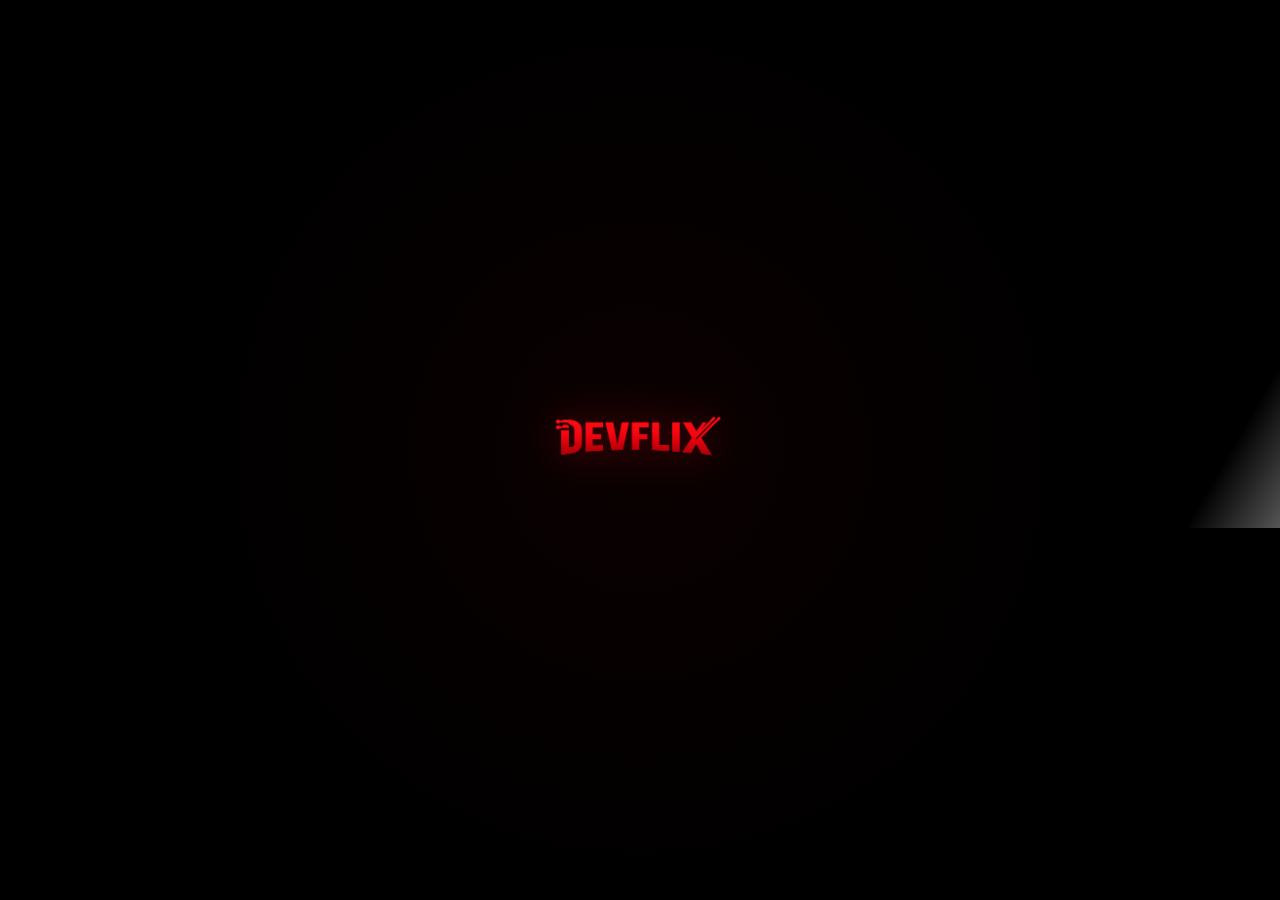
<file: index.html>
<!DOCTYPE html>
<html lang="pt-br">
<head>
    <meta charset="UTF-8">
    <meta name="viewport" content="width=device-width, initial-scale=1.0">
    <meta name="description" content="Selecione um perfil para começar a assistir na Netflix">
    <title>Devflix - Selecione seu perfil</title>
    <link rel="stylesheet" href="style.css">
</head>
<body>

    <!-- SPLASH SCREEN / ABERTURA -->
    <div id="splash">
    <div class="logo-wrapper">
        <img src="assets/logo.png" alt="DEVFLIX Logo" class="splash-logo">
        <div class="light-sweep"></div>
    </div>
    </div>

    <!-- Botão fixo no topo direito, fora do fluxo da página para não deslocar o conteúdo -->
    <button id="theme-toggle" aria-label="Alternar tema">Modo Claro</button>

    <main>
        <header>
            <h1>Quem está assistindo?</h1>
        </header>

        <section aria-label="Perfis disponíveis">
            <nav class="profiles">
                <ul>
                    <li>
                        <a href="catalogo/catalogo.html" class="profile" data-name="Dante" data-img="../assets/perfil-1.png">
                            <figure>
                                <img src="assets/perfil-1.png" alt="Homem de pele parda de cabelo curto sorrido">
                                <figcaption>
                                    <span class="profile-name">Dante</span>
                                    <span class="profile-role">O Estrategista</span>
                                </figcaption>
                            </figure>
                        </a>
                    </li>
                    <li>
                        <a href="catalogo/catalogo.html" class="profile" data-name="Julia" data-img="../assets/perfil-2.png">
                            <figure>
                                <img src="assets/perfil-2.png" alt="Mulher de pele branca de cabelo longo sorrindo">
                                <figcaption>
                                    <span class="profile-name">Júlia</span>
                                    <span class="profile-role">A criativa</span>
                                </figcaption>
                            </figure>
                        </a>
                    </li>
                    <li>
                        <a href="catalogo/catalogo.html" class="profile" data-name="Kevyn" data-img="../assets/perfil-3.png">
                            <figure>
                                <img src="assets/perfil-3.png" alt="Homem de pele branca de cabelo curto cacheado sorrindo">
                                <figcaption>
                                    <span class="profile-name">Kevyn</span>
                                    <span class="profile-role">O Dev</span>
                                </figcaption>
                            </figure>
                        </a>
                    </li>
                    <li>
                        <a href="catalogo/catalogo.html" class="profile" data-name="Thomaz" data-img="../assets/perfil-4.png">
                            <figure>
                                <img src="assets/perfil-4.png" alt="Rapaz de pele branca e cabelo cacheado">
                                <figcaption>
                                    <span class="profile-name">Thomaz</span>
                                    <span class="profile-role">O cliente</span>
                                </figcaption>
                            </figure>
                        </a>
                    </li>
                </ul>
            </nav>
        </section>
    </main>

    <script>
        const btn = document.getElementById('theme-toggle');

        const savedTheme = localStorage.getItem('theme');
        if (savedTheme === 'light') {
            document.body.classList.add('light-mode');
            btn.textContent = 'Modo Escuro';
            btn.classList.add('light-active');
        }

        btn.addEventListener('click', () => {
            document.body.classList.toggle('light-mode');
            const isLight = document.body.classList.contains('light-mode');
            localStorage.setItem('theme', isLight ? 'light' : 'dark');
            btn.textContent = isLight ? 'Modo Escuro' : 'Modo Claro';
            btn.classList.toggle('light-active', isLight);
        });
    </script>
    <script src="js/index.js"></script>
</body>
</html>
</file>
<file: style.css>
/* Reset e variáveis */
* {
    /* Remove todas as margens padrão dos elementos HTML */ margin: 0;
    /* Remove todos os preenchimentos padrão dos elementos HTML */ padding: 0;
    /* Faz com que padding e border sejam incluídos na largura e altura total do elemento */ box-sizing: border-box;
}

:root {
    /* Define a cor preta usada no fundo da página no tema Netflix */ --netflix-black: #141414;
    /* Define a cor cinza escuro usada nas figuras dos perfis no tema Netflix */ --netflix-dark-gray: #2c2c2c;
    /* Define a cor vermelha usada nos elementos de destaque, como hover e foco, no tema Netflix */ --netflix-red: #e50914;
    /* Define a cor branca usada no texto e bordas no tema Netflix */ --netflix-white: #ffffff;
    /* Define a cor cinza usada no tema Netflix */ --netflix-gray: #808080;
    /* Define a cor cinza claro usada no tema Netflix */ --netflix-light-gray: #b3b3b3;
    /* Define a cor da sombra com transparência usada no tema Netflix */ --shadow-color: rgba(0, 0, 0, 0.8);
}

/* Define as cores do tema claro aplicadas quando a classe .light-mode está no body */
body.light-mode {
    /* Substitui o fundo preto pelo branco no tema claro */ --netflix-black: #f4f4f4;
    /* Substitui o cinza escuro por cinza claro nas figuras no tema claro */ --netflix-dark-gray: #e0e0e0;
    /* Substitui o branco pelo preto no texto e bordas no tema claro */ --netflix-white: #141414;
    /* Mantém o vermelho igual nos dois temas */ --netflix-red: #e50914;
}

/* Corpo da página */
body {
    /* Define a família de fontes para o corpo da página, priorizando Helvetica Neue */ font-family: 'Helvetica Neue', Helvetica, Arial, sans-serif;
    /* Define a cor de fundo do corpo da página como preto */ background-color: var(--netflix-black);
    /* Define a cor do texto no corpo da página como branco */ color: var(--netflix-white);
    /* Define a altura mínima do corpo da página como 100% da altura da viewport */ min-height: 100vh;
    /* Usa flexbox para o layout do corpo da página */ display: flex;
    /* Centraliza os itens verticalmente no corpo da página */ align-items: center;
    /* Centraliza os itens horizontalmente no corpo da página */ justify-content: center;
    /* Adiciona preenchimento de 20px em todos os lados do corpo da página */ padding: 20px;
    /* Adiciona transição suave ao trocar entre os temas claro e escuro */ transition: background-color 0.4s ease, color 0.4s ease;
}

/* Botão de alternância de tema — fixo no topo direito da página */
#theme-toggle {
    /* Fixa o botão na tela independentemente da rolagem da página */ position: fixed;
    /* Posiciona o botão a 24px do topo da viewport */ top: 24px;
    /* Posiciona o botão a 24px da direita da viewport */ right: 24px;
    /* Remove a borda padrão do botão */ border: none;
    /* Define o raio da borda para deixar o botão com cantos arredondados */ border-radius: 50px;
    /* Define o preenchimento interno do botão */ padding: 10px 22px;
    /* Define o tamanho da fonte do botão */ font-size: 0.9rem;
    /* Define o peso da fonte do botão como semi-negrito */ font-weight: 600;
    /* Define a cor do texto do botão como branco */ color: #ffffff;
    /* Aplica o degradê escuro padrão do modo escuro — vermelho escuro para vermelho vivo */ background: linear-gradient(135deg, #7b0d0d, #e50914);
    /* Muda o cursor para mão ao passar sobre o botão */ cursor: pointer;
    /* Garante que o botão fique acima de todos os outros elementos da página */ z-index: 1000;
    /* Adiciona sombra ao botão para destacá-lo do fundo */ box-shadow: 0 4px 15px rgba(229, 9, 20, 0.4);
    /* Adiciona transição suave para todas as propriedades visuais do botão */ transition: all 0.3s ease;
    /* Remove o contorno padrão do botão */ outline: none;
    /* Define o espaçamento entre as letras do botão */ letter-spacing: 0.03em;
}

/* Estado do botão quando o tema claro está ativo — degradê mais suave e claro */
#theme-toggle.light-active {
    /* Aplica degradê claro ao botão no modo claro — cinza médio para vermelho suave */ background: linear-gradient(135deg, #831010, #c0392b);
    /* Ajusta a sombra do botão para combinar com o degradê do tema claro */ box-shadow: 0 4px 15px rgba(192, 57, 43, 0.35);
    /* Mantém o texto branco no botão do tema claro */ color: #ffffff;
}

/* Efeito ao passar o mouse sobre o botão */
#theme-toggle:hover {
    /* Aumenta ligeiramente o botão no hover para dar feedback visual */ transform: scale(1.05);
    /* Intensifica a sombra do botão no hover */ box-shadow: 0 6px 20px rgba(229, 9, 20, 0.6);
}

/* Efeito ao clicar no botão */
#theme-toggle:active {
    /* Reduz levemente o botão ao clicar para simular o pressionamento */ transform: scale(0.97);
}

/* Container principal */
main {
    /* Define a largura máxima do container principal */ max-width: 1200px;
    /* Faz o container principal ocupar 100% da largura disponível até o máximo */ width: 100%;
    /* Centraliza o texto dentro do container principal */ text-align: center;
}

/* Cabeçalho */
header {
    /* Adiciona margem inferior de 3rem ao cabeçalho */ margin-bottom: 3rem;
}

h1 {
    /* Define o tamanho da fonte do título h1 */ font-size: 3.5rem;
    /* Define o peso da fonte do título h1 como normal */ font-weight: 400;
    /* Adiciona margem inferior de 0.5rem ao título h1 */ margin-bottom: 0.5rem;
    /* Define o espaçamento entre letras do título h1 */ letter-spacing: -0.02em;
}

/* Navegação de perfis — apenas centraliza o bloco no eixo horizontal */
.profiles {
    /* Usa flexbox para centralizar a lista de perfis na página */ display: flex;
    /* Centraliza a lista de perfis horizontalmente no container */ justify-content: center;
}

/* Lista de perfis — layout padrão em linha horizontal (desktop e tablets) */
.profiles ul {
    /* Remove o estilo de marcadores da lista de perfis */ list-style: none;
    /* Remove o preenchimento padrão da lista de perfis */ padding: 0;
    /* Remove a margem padrão da lista de perfis */ margin: 0;
    /* Organiza os perfis lado a lado em linha horizontal */ display: flex;
    /* Define a direção do layout dos perfis como horizontal */ flex-direction: row;
    /* Impede que os perfis quebrem para a próxima linha em telas maiores */ flex-wrap: nowrap;
    /* Centraliza os perfis horizontalmente dentro da lista */ justify-content: center;
    /* Define o espaço entre cada perfil na lista */ gap: 2rem;
}

/* Itens individuais da lista de perfis */
.profiles ul li {
    /* Remove o estilo de marcadores dos itens individuais da lista de perfis */ list-style: none;
}

/* Links dos perfis */
.profile {
    /* Remove o sublinhado dos links dos perfis */ text-decoration: none;
    /* Herda a cor do texto do elemento pai para os links dos perfis */ color: inherit;
    /* Adiciona transição suave para transformações nos links dos perfis */ transition: cubic-bezier(0.25, 0.46, 0.45, 0.94) 0.3s;
    /* Define o raio da borda para cantos arredondados nos links dos perfis */ border-radius: 8px;
    /* Esconde qualquer conteúdo que exceda os limites dos links dos perfis */ overflow: visible;
    /* Define o posicionamento relativo para elementos filhos dos links dos perfis */ position: relative;
    display: inline-block;
}

.profile:hover {
    /* Aumenta ligeiramente o tamanho dos links dos perfis no hover */ transform: scale(1.05);
}

.profile:focus {
        /* Define o deslocamento do contorno nos links dos perfis no foco */ outline-offset: 4px;
}

/* Figuras dos perfis */
figure {
    /* Remove margens padrão das figuras dos perfis */ margin: 0;
    /* Define a cor de fundo das figuras dos perfis como cinza escuro */ background-color: transparente;
    /* Define o raio da borda das figuras dos perfis */ border-radius: 8px;
    /* Adiciona preenchimento interno às figuras dos perfis */ padding: 0.5rem 0.5rem 1rem;
    /* Adiciona transição suave para mudança de cor de fundo das figuras */ transition: background-color 0.3s ease;
    /* Define a largura mínima das figuras dos perfis */ min-width: 150px;
}



/* Imagens dos perfis */
img {
    /* Define a largura das imagens dos perfis */ width: 120px;
    /* Define a altura das imagens dos perfis */ height: 120px;
    /* Define o raio da borda das imagens dos perfis */ border-radius: 8px;
    /* Faz as imagens dos perfis cobrirem o espaço sem distorcer */ object-fit: cover;
    /* Remove o espaço extra abaixo das imagens dos perfis */ display: block;
    /* Centraliza horizontalmente e adiciona margem inferior às imagens */ margin: 0 auto 1rem;
    /* Adiciona borda transparente às imagens dos perfis */ border: 3px solid transparent;
    /* Adiciona transição suave para mudança de cor da borda das imagens */ transition: border-color 0.3s ease;
}

.profile:hover img {
    /* Muda a cor da borda das imagens dos perfis para branco no hover */ border-color: var(--netflix-red)
}

/* Legendas dos perfis */
figcaption {
    /* Define o tamanho da fonte das legendas dos perfis */ font-size: 1.2rem;
    /* Define o peso da fonte das legendas como normal */ font-weight: 400;
    /* Define a cor do texto das legendas como branco */ color: var(--netflix-white);
    /* Adiciona transição suave para mudança de cor das legendas */ transition: color 0.3s ease;
}

.profile:hover figcaption {
    /* Muda a cor do nome para vermelho ao passar o mouse */ color: var(--netflix-white);
}

figcaption {
    display: flex;
    flex-direction: column;
    align-items: center;
    gap: 5px;
}

.profile-name {
    font-size: 1.2rem;
    font-weight: 500;
}

.profile-role {
    font-size: 0.75rem;
    color: var(--netflix-gray);
    letter-spacing: 0.08em;
    text-transform: uppercase;
}

/* Responsividade — telas médias (tablets) */
@media (max-width: 768px) {
    h1 {
        /* Reduz o tamanho da fonte do título h1 em telas menores que 768px */ font-size: 2.5rem;
    }

    .profiles ul {
        /* Reduz o espaço entre os perfis em telas menores que 768px */ gap: 1.5rem;
    }

    figure {
        /* Reduz o preenchimento das figuras em telas menores que 768px */ padding: 1rem;
        /* Reduz a largura mínima das figuras em telas menores que 768px */ min-width: 120px;
    }

    img {
        /* Reduz a largura das imagens em telas menores que 768px */ width: 100px;
        /* Reduz a altura das imagens em telas menores que 768px */ height: 100px;
    }

    figcaption {
        /* Reduz o tamanho da fonte das legendas em telas menores que 768px */ font-size: 1rem;
    }
}

/* SPLASH BASE */
#splash {
    position: fixed;
    inset: 0;
    background: #000;
    display: flex;
    align-items: center;
    justify-content: center;
    z-index: 9999;
    overflow: hidden;
}

/* WRAPPER */
.logo-wrapper {
    position: relative;
}

/* LOGO */
.splash-logo {
    width: 380px;
    opacity: 0;
    transform: scale(0.7);
    animation: logoCinematic 2s ease forwards;
    filter: drop-shadow(0 0 20px rgba(229, 9, 20, 0.4));
}

/* LUZ PASSANDO */
.light-sweep {
    position: absolute;
    top: 0;
    left: -150%;
    width: 200%;
    height: 100%;
    background: linear-gradient(
        120deg,
        transparent 30%,
        rgba(255,255,255,0.6),
        transparent 70%
    );
    animation: sweep 1.2s ease forwards;
    animation-delay: 1.2s;
}

/* GLITCH */
.splash-logo.glitch {
    animation: glitch 0.3s infinite;
}

/* ANIMAÇÕES */
@keyframes logoCinematic {
    0% {
        opacity: 0;
        transform: scale(0.6);
        filter: blur(12px);
    }
    40% {
        opacity: 1;
        transform: scale(1.1);
        filter: blur(0);
    }
    70% {
        transform: scale(0.98);
    }
    100% {
        transform: scale(1);
        opacity: 1;
    }
}

@keyframes sweep {
    to {
        left: 150%;
    }
}

@keyframes glitch {
    0% { transform: translate(0); }
    20% { transform: translate(-2px, 2px); }
    40% { transform: translate(2px, -2px); }
    60% { transform: translate(-1px, 1px); }
    80% { transform: translate(1px, -1px); }
    100% { transform: translate(0); }
}

/* SAÍDA */
.fade-out {
    animation: fadeOut 0.8s ease forwards;
}

@keyframes fadeOut {
    to {
        opacity: 0;
        visibility: hidden;
    }
}

/* Fundo com leve textura dinâmica */
#splash::after {
    content: "";
    position: absolute;
    inset: 0;
    background: radial-gradient(circle, rgba(229,9,20,0.08) 0%, transparent 60%);
    opacity: 0.6;
    animation: pulseBg 2s ease-in-out infinite;
}

@keyframes pulseBg {
    0%, 100% { opacity: 0.4; }
    50% { opacity: 0.7; }
}

/* Responsividade — smartphones (telas menores que 480px): grade 2x2 */
@media (max-width: 480px) {
    body {
        /* Reduz o preenchimento do corpo da página em telas menores que 480px */ padding: 10px;
    }

    h1 {
        /* Reduz ainda mais o tamanho da fonte do título h1 em telas menores que 480px */ font-size: 2rem;
    }

    .profiles ul {
        /* Muda o layout dos perfis para grade de duas colunas em telas menores que 480px */ display: grid;
        /* Define duas colunas iguais para organizar os perfis em grade 2x2 */ grid-template-columns: 1fr 1fr;
        /* Define o espaço horizontal entre as colunas da grade de perfis */ column-gap: 1rem;
        /* Define espaço vertical maior entre as linhas da grade para separar os blocos */ row-gap: 2.5rem;
    }

    figure {
        /* Reduz o preenchimento das figuras em telas menores que 480px */ padding: 1rem;
        /* Remove a largura mínima das figuras para se adaptar à grade em telas pequenas */ min-width: unset;
    }

    img {
        /* Reduz a largura das imagens em telas menores que 480px */ width: 80px;
        /* Reduz a altura das imagens em telas menores que 480px */ height: 80px;
    }

    /* Reposiciona o botão de tema em telas pequenas para não sobrepor o conteúdo */
    #theme-toggle {
        /* Reduz o preenchimento do botão em telas menores que 480px */ padding: 8px 16px;
        /* Reduz o tamanho da fonte do botão em telas menores que 480px */ font-size: 0.8rem;
        /* Ajusta a distância do topo em telas menores que 480px */ top: 16px;
        /* Ajusta a distância da direita em telas menores que 480px */ right: 16px;
    }
}

/* Responsividade — smartphones compactos (telas menores que 360px) */
@media (max-width: 360px) {
    h1 {
        /* Reduz o tamanho da fonte do título h1 em telas menores que 360px */ font-size: 1.6rem;
    }

    .profiles ul {
        /* Reduz o espaço horizontal entre os perfis em telas menores que 360px */ column-gap: 0.8rem;
        /* Mantém o espaço vertical maior entre as linhas da grade em telas muito pequenas */ row-gap: 2rem;
    }

    figure {
        /* Reduz o preenchimento das figuras em telas menores que 360px */ padding: 0.8rem;
    }

    img {
        /* Reduz a largura das imagens em telas menores que 360px */ width: 70px;
        /* Reduz a altura das imagens em telas menores que 360px */ height: 70px;
    }

    figcaption {
        /* Reduz o tamanho da fonte das legendas em telas menores que 360px */ font-size: 0.95rem;
    }
}

/* Responsividade — desktop amplo e TV (telas maiores que 1200px) */
@media (min-width: 1200px) {
    body {
        /* Aumenta o preenchimento do corpo da página em telas maiores que 1200px */ padding: 40px;
    }

    h1 {
        /* Aumenta o tamanho da fonte do título h1 em telas maiores que 1200px */ font-size: 4rem;
    }

    .profiles ul {
        /* Aumenta o espaço entre os perfis em telas maiores que 1200px */ gap: 0.5rem;
    }

    figure {
        /* Aumenta o preenchimento das figuras em telas maiores que 1200px */ padding: 0.5rem;
        /* Aumenta a largura mínima das figuras em telas maiores que 1200px */ min-width: 180px;
    }

    img {
        /* Aumenta a largura das imagens em telas maiores que 1200px */ width: 140px;
        /* Aumenta a altura das imagens em telas maiores que 1200px */ height: 140px;
    }

    figcaption {
        /* Aumenta o tamanho da fonte das legendas em telas maiores que 1200px */ font-size: 1rem;
    }
}
</file>
